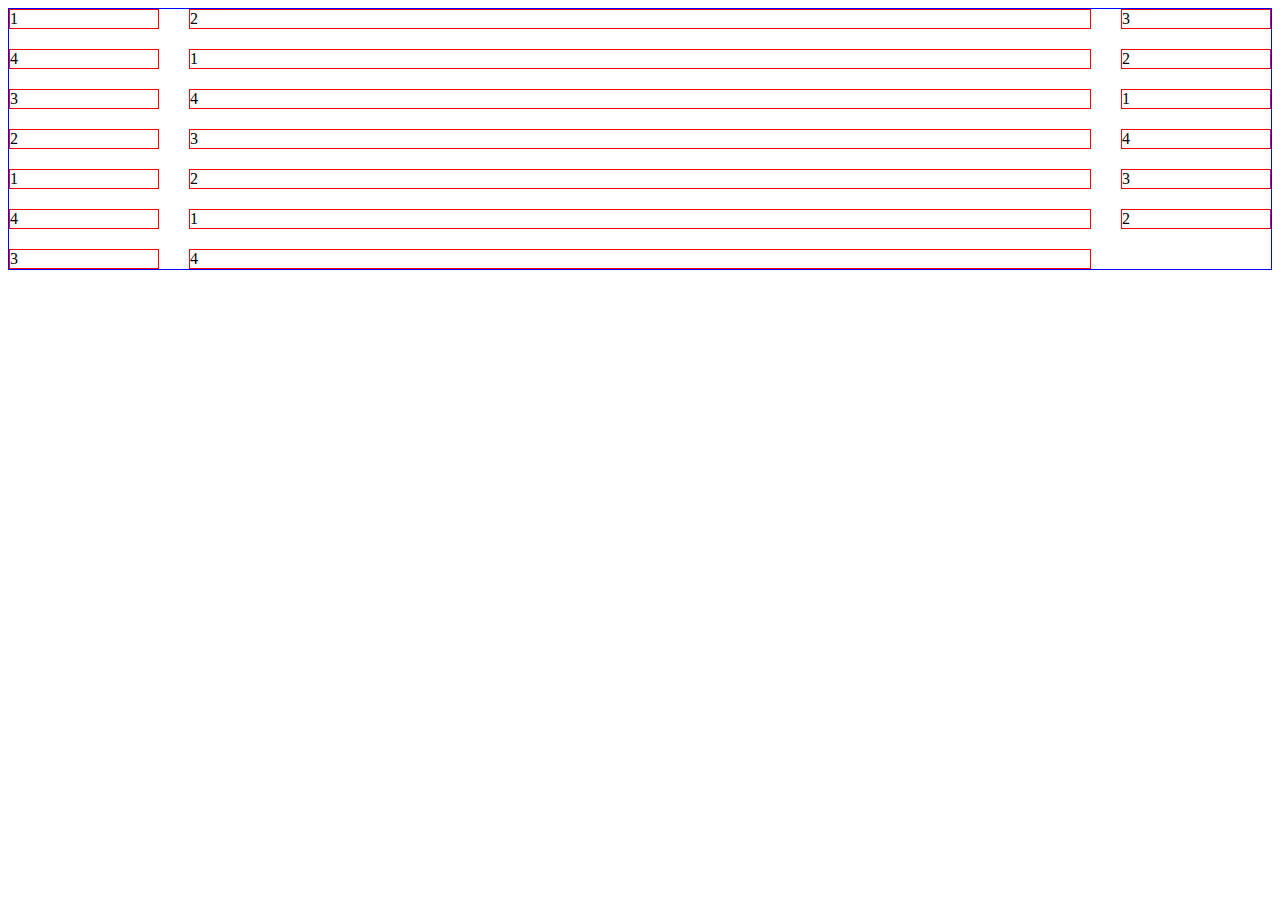
<file: grid_test/demo1/index.html>
<!doctype html>
<html lang="en">
<head>
    <meta charset="UTF-8">
    <meta name="viewport"
          content="width=device-width, user-scalable=no, initial-scale=1.0, maximum-scale=1.0, minimum-scale=1.0">
    <meta http-equiv="X-UA-Compatible" content="ie=edge">
    <title>Document</title>
    <link rel="stylesheet" href="./index.css">
</head>
<body>
<div class="container">
    <div class="item item1">1</div>
    <div class="item item2">2</div>
    <div class="item item3">3</div>
    <div class="item item4">4</div>
    <div class="item item1">1</div>
    <div class="item item2">2</div>
    <div class="item item3">3</div>
    <div class="item item4">4</div>
    <div class="item item1">1</div>
    <div class="item item2">2</div>
    <div class="item item3">3</div>
    <div class="item item4">4</div>
    <div class="item item1">1</div>
    <div class="item item2">2</div>
    <div class="item item3">3</div>
    <div class="item item4">4</div>
    <div class="item item1">1</div>
    <div class="item item2">2</div>
    <div class="item item3">3</div>
    <div class="item item4">4</div>
</div>
</body>
</html>
</file>
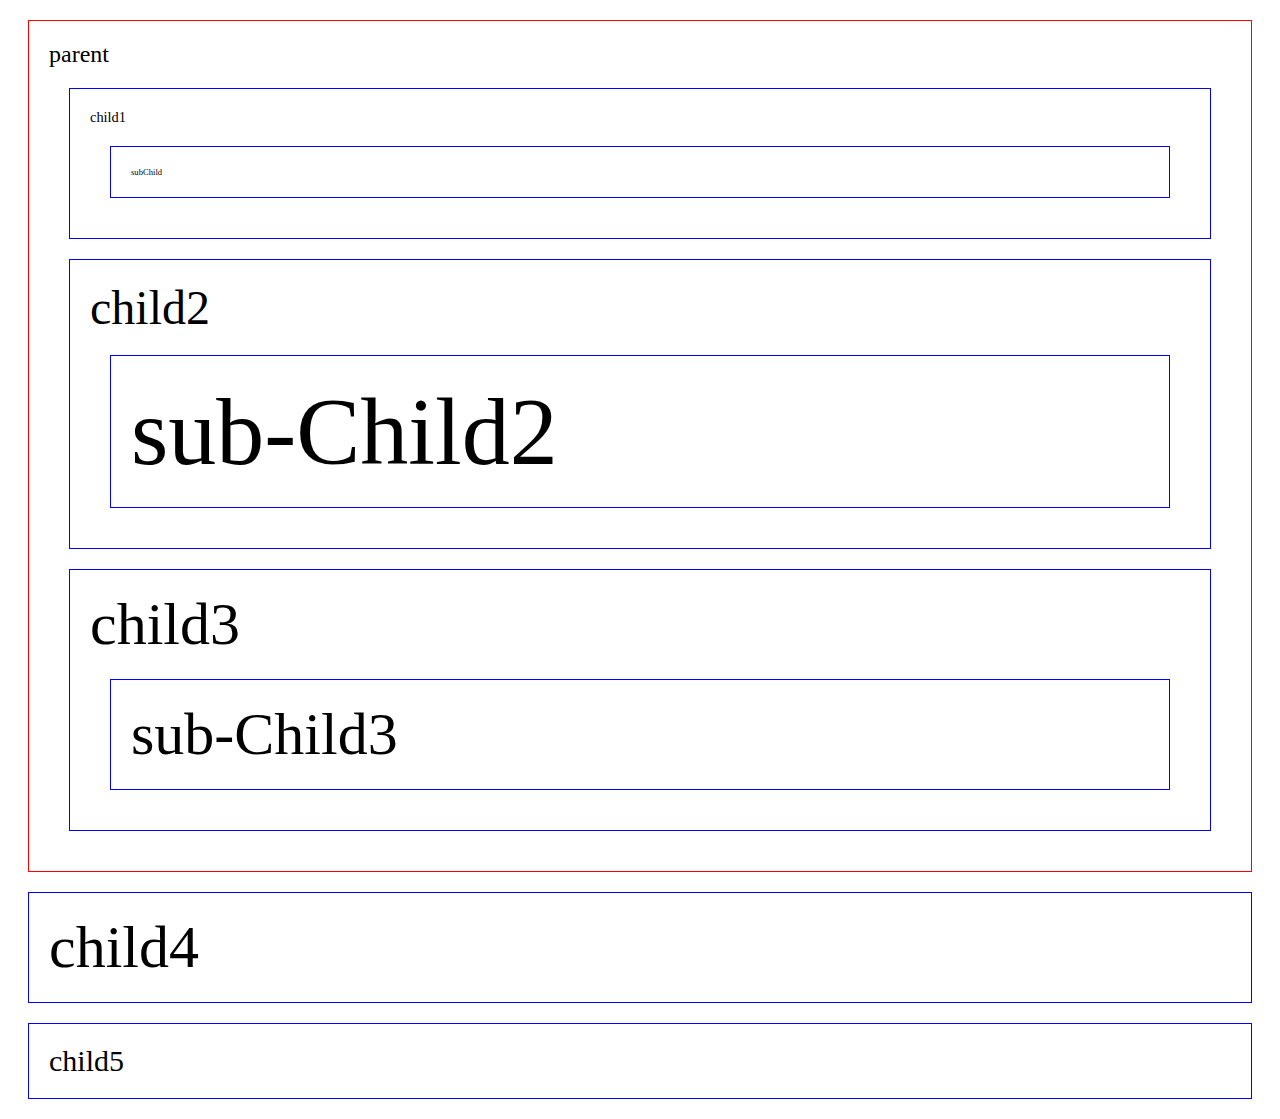
<file: font_size/inherit_of_font_size.html>
<!doctype html>
<html lang="en">
<head>
    <meta charset="UTF-8">
    <meta name="viewport"
          content="width=device-width, user-scalable=no, initial-scale=1.0, maximum-scale=1.0, minimum-scale=1.0">
    <meta http-equiv="X-UA-Compatible" content="ie=edge">
    <title>Document</title>
    <style>
        body, html {
            font-size: 30px;
        }

        div {
            border: 1px solid blue;
            width: auto;
            box-sizing: border-box;
            padding: 20px;
            margin: 20px;
        }

        .parent {
            font-size: 80%;
            border: 1px solid red;
        }

        .child-1 {
            font-size: 60%;
        }

        .sub-child {
            font-size: 60%;
        }

        .child-2 {
            font-size: 2em;
        }

        .sub-child2 {
            font-size: 2em;
        }

        .child-3 {
            font-size: 2rem;
        }

        .sub-child3 {
            font-size: 2rem;
        }

        .child4 {
            font-size: 2rem;
        }

        .child5 {
            font-size: 1rem;
        }
    </style>
</head>
<body>
<!--
font-size属性不被直接继承：只有计算值被继承，而不是整个声明被继承。
当使用一个绝对字体大小值（如14px）时表现不明显，但是使用相对字体大小值（如80%或0.8em）时就表现非常明显。相对值只有被传递到子元素之前，才会被计算。
如果我们在<div>元素上设置一个相对的font-size，它仅被传递到子元素，而不是所有后代。
字体大小计算时有很奇怪的边缘效果。例如：我们对一个<div>元素使用80%的相对字体大小，其他嵌套在<div>元素中的元素同时也会继承该大小这意味着其他元素的字体大小将是80%乘以80%，及64%。
 -->
<!--
● %: 继承父元素字体的 %值, eg: 父元素 font-size: 10px. 子元素: font-size: 150%, 则子元素的实际字体大小为: 10px * 150% = 150px;
● em: 继承父元素字体的em 倍的值 ,eg:  父元素 font-size: 10px, 子元素: font-size: 2em, 则子元素的实际字体大小为: 2* 10px = 20px;
● rem: 继承跟元素的字体大小: eg: body 的 font-size: 20px, 子元素: font-size: 2rem, 则子元素的时间字体大小为: 20px * 2 = 40px;
-->
<div class="parent">
    parent
    <div class="child-1">
        child1
        <div class="sub-child">subChild</div>
    </div>
    <div class="child-2">child2
        <div class="sub-child2">sub-Child2</div>
    </div>
    <div class="child-3">child3
        <div class="sub-child3">sub-Child3</div>
    </div>
</div>

<div class="child4">child4</div>
<div class="child5">child5</div>
</body>
</html>
</file>
<file: grid_test/demo1/index.css>
.container {
    display: grid;
    /*width: 500px;*/
    /*height: 500px;*/
    border: 1px solid blue;
    /*grid-template-columns: repeat(3, 100px);*/
    /*grid-template-rows: repeat(3, 100px);*/
    /*grid-template-columns: repeat(auto-fill, 100px);*/
    /*grid-template-rows: repeat(auto-fill, 100px);*/
    /*grid-template-columns: repeat(4, 1fr); !* 共4列, 每列宽度平均占容器宽度的一份(1/4) *!*/
    /*grid-template-rows: repeat(4, 1fr); !*  共4行,每行占容器高度的1份(1/4)  *!*/
    grid-template-columns: 150px auto 150px;
    row-gap: 10px;
    column-gap: 20px;
    gap: 20px 30px;
}

.container > .item {
    border: 1px solid red;
}
</file>
